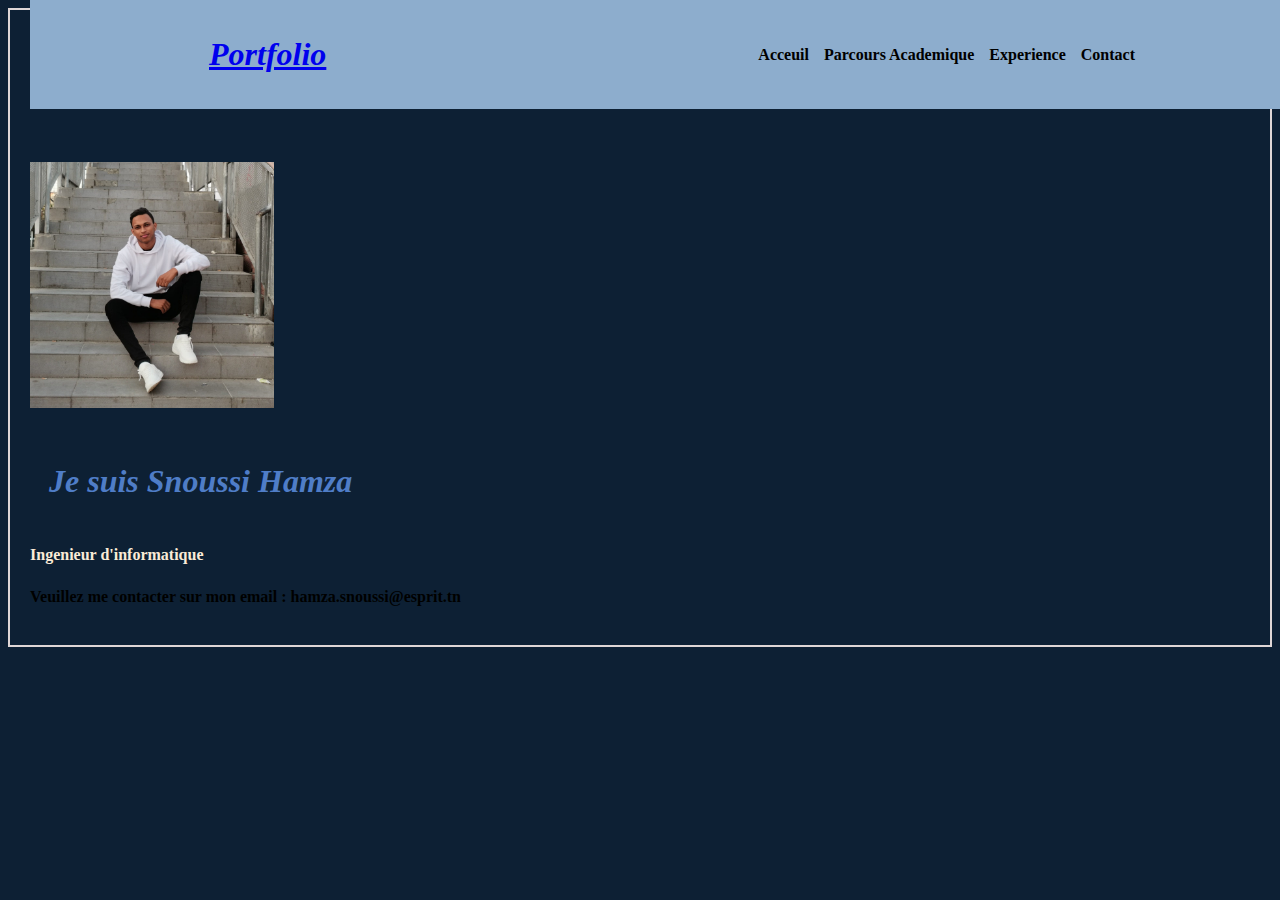
<file: index.html>
<!DOCTYPE html>
<html lang="en">

<head>
  <meta charset="utf-8">
  <link rel="stylesheet" href="index.css">
 
</head>

<body>
    
  <header id="header" style="position: fixed; top: 0; width: 100%; background-color: #8dadcd;">
    <div style="max-width: 960px; margin: 0 auto; padding: 10px 20px; display: flex; justify-content: space-between; align-items: center;">
      <h1 style="margin: 0;"><a href="index.html">Portfolio</a></h1>
      <nav id="navbar" style="display: flex;">
        <ul style="list-style: none; margin: 0; padding: 0; display: flex;">
          <li style="margin-right: 15px;"><a style="text-decoration: none; color: #000;" href="index.html">Acceuil</a></li>
          <li style="margin-right: 15px;"><a style="text-decoration: none; color: #000;" href="parcours.html">Parcours Academique</a></li>
          <li style="margin-right: 15px;"><a style="text-decoration: none; color: #000;" href="experience.html">Experience</a></li>
         
          <li style="margin-right: 15px;"><a style="text-decoration: none; color: #000;" href="contact.html">Contact</a></li>
        </ul>
      </nav>
    </div>
  </header>
  <h1>Bienvenue</h1>
  <article>
    <p>
    <img src="hamza.jpg" alt="mon image" style="width: 20%;">
    
</article>
    <div style="margin: 0 auto;">
      <h1 style="margin-bottom: 10px;">Je suis Snoussi Hamza</h1>
      <p style="margin-bottom:5px  ; color:antiquewhite">Ingenieur d'informatique</p>
    </div>
  </div>

  
</body>
  <footer>
    <p>Veuillez me contacter sur mon email : hamza.snoussi@esprit.tn</p>
    </div>
  </footer>




</html>
</file>
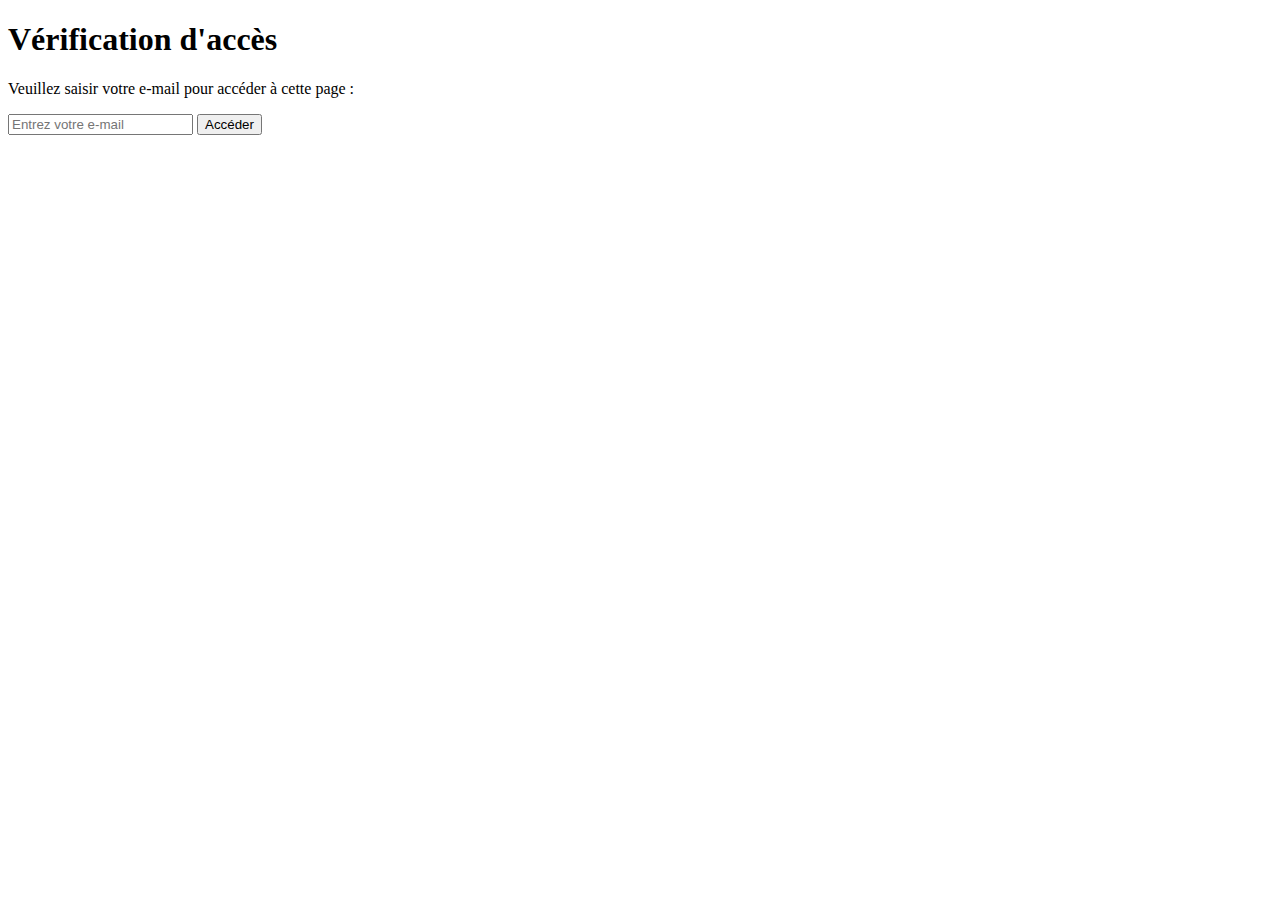
<file: verification.html>
<!DOCTYPE html>
<html>
<head>
    <title>Vérification d'accès</title>
</head>
<body>

    <h1>Vérification d'accès</h1>
    <p>Veuillez saisir votre e-mail pour accéder à cette page :</p>

    <input type="email" id="emailInput" placeholder="Entrez votre e-mail">
    <button onclick="verifierEmail()">Accéder</button>

    <script>
        function verifierEmail() {
            var email = document.getElementById("emailInput").value;
            if (email === "hamza.snoussi@esprit.tn") {
                window.location.href = "index.html";
            } else {
                alert("Accès refusé. Veuillez saisir l'e-mail correct.");
            }
        }
    </script>
</body>
</html>
</file>
<file: index.css>
h1 {
    color:rgb(79, 125, 199);
   font-style:italic;
    padding: 19px;
    font-family :verdana;
}
p{
    font-weight: bold;
    color:black;

}

body {
    border: 2px solid rgb(223, 214, 214); 
    padding: 20px; 
    line-height: 1.6;
    background-color: rgb(13, 32, 52);
    
}
nav{
    font-weight: bold;

}
</file>
